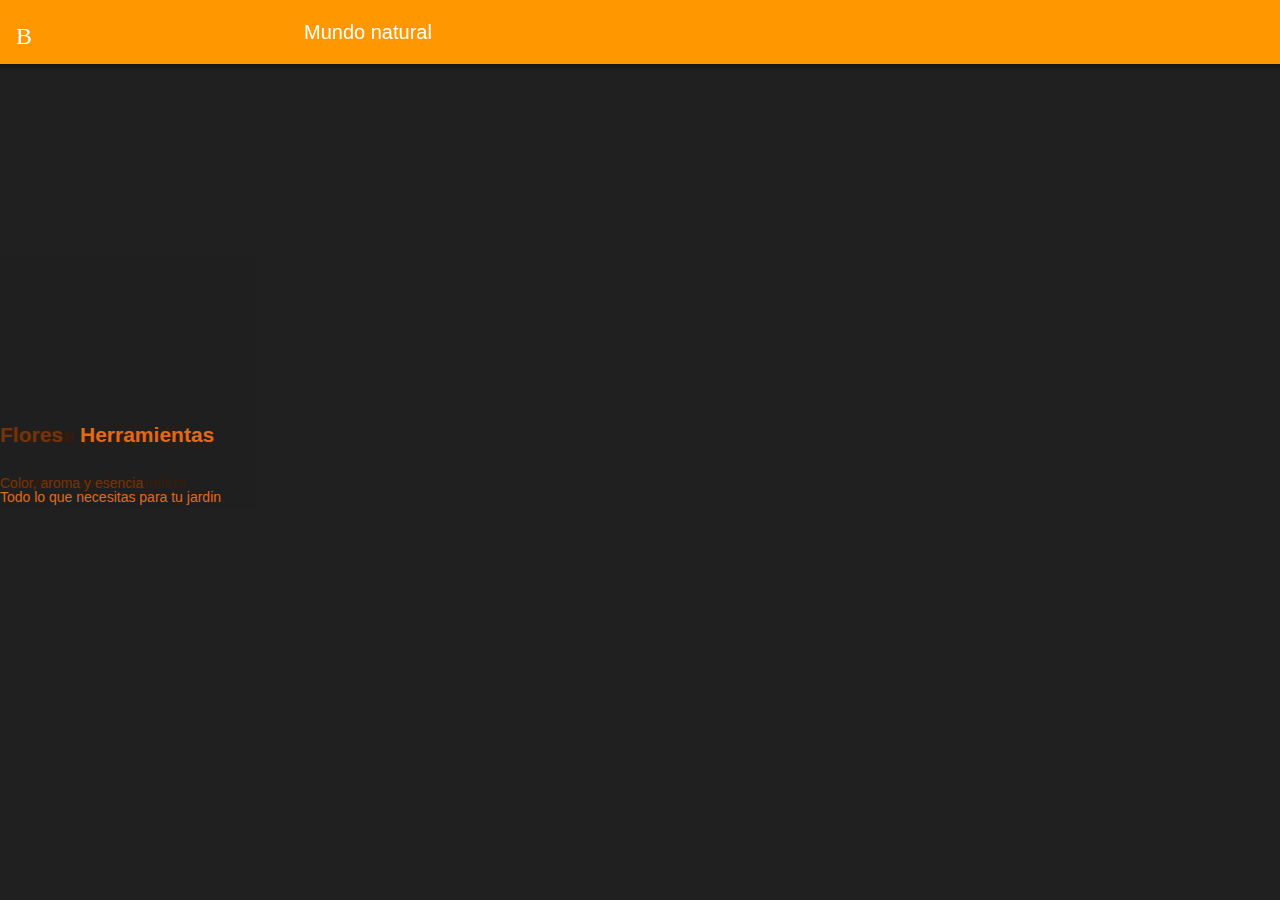
<file: examen__gislemcruz/index.html>
<head>
<meta charset="UTF-8">
<meta name="viewport" content="width=device-width, initial-scale=1.0">
<title>Examen2_app</title>
<link href="css/framework7.min.css" rel="stylesheet">
<link href="css/material-icons.css" rel="stylesheet">
<link href="css/f7-icons.css" rel="stylesheet">
<link href="https://cdnjs.cloudflare.com/ajax/libs/font-awesome/5.12.1/css/all.min.css" rel="stylesheet">
<link href="css/style.css" rel="stylesheet">
</head>
	
<body class="color-theme-orange">
    
    <div id="app">
      <!-- Statusbar overlay -->
      <div class="statusbar"></div>
      
      	<section class="panel panel-left panel-cover">
			<h3 class="block-title">Mundo natural</h3>
			<div class="block">
				<article class="list">
					<ul>s
						<li>
							<a href="/plants.html" class="item-link item-content panel-close">
								<div class="item-media">
									<i class="fab fa-pagelines"></i>
								</div>
								<div class="item-inner">
								  Plantas para jardin
								</div>
							</a>
						</li>
						<li>
							<a href="/flores.html" class="item-link item-content panel-close">
								<div class="item-media">
								<i class="fas fa-sun"></i> 
								</div>
								<div class="item-inner">
									Flores
								</div>
							</a>
						</li>
						<li>
				<li>
		
				 <a href="/herramientas-tabs.html" class="item-link item-content panel-close">
								<div class="item-media">
								 <i class="fas fa-screwdriver"></i>
								</div>
								<div class="item-inner">
									Herramientas para jardin
								</div>
							</a>
						</li>
			
				<li>
				 <a href=contacto.html class="item-link item-content panel-close">
								<div class="item-media">
								 <i class="fas fa-contacto"></i>
								</div>
								<div class="item-inner">
									contacto
								</div>
							</a>
						</li>
					</ul>
				</article>
				
			</div>
		</section>
      

      <div class="view view-main view-init">
        <!-- Initial Page, "data-name" contains page name -->
        <section data-name="home" class="page">

          <!-- Top Navbar -->
          <nav class="navbar">
            <div class="navbar-inner">
                <div class="left">
                	<a href="#" class="link panel-open" data-panel="left"><i class="material-icons">Bienvenidos</i></a>
                </div>
                <div class="title">Mundo natural</div>
            </div>
          </nav>

          <!-- Scrollable page content -->
          <div class="page-content">
            
              <!--<h2 class="block-title">Tìtulo de Contenido</h2>
              <div class="block block-strong">
                  <p>Texto de contenido</p>
              </div>-->
			  
              <article class="bg-plantas">
                <a href="/plants.html">
                      <div class="overlay"></div>
                      <div class="texto">
                          <h2>Plantas para jardin</h2>
                          <p> Tu conexión con la naturaleza</p>
                      </div> 
                </a>
              </article>
			  
              <article class="bg-flores">
				  <a href="/flores.html">
					  <div class="overlay"></div>
                      <div class="texto">
                          <h2>Flores</h2>
                          <p> Color, aroma y esencia</p>
                      </div>        
				  
              <article class="bg-herramientas">
				  <a href= "/herramientas-tabs.html">
                      <div class="overlay"></div>
                      <div class="texto">
                        <blockquote>
                          <blockquote>
                            <h2>Herramientas</h2>
                          </blockquote>
                        </blockquote>
                        <p> Todo lo que necesitas para tu jardin</p>
                      </div>        
              </article>
     
              
          </div><!-- /page-content -->
            
        </section>
          
          
      </div>
    </div>
    
    
    
    <article class="popup popup-confirm">
		
		<div class="view">
			<div class="page">
			  <div class="page-content">
					
					<div class="block">
					
						<div class="icon-done">
							<i class="material-icons">done</i>
						</div>
						
						<p> Estas haciendo el proceso para la compra de nuestros productos</p>
						
						<div class="row">
							<a href="/home/" class="link button button-fill btn-verde popup-close"> Gracias por tu orden</a>
							<a href="/plants/" class="link button btn-gris popup-close">Continuar la compra</a>
						</div>
						
				  	</div>
					
			  </div>
			</div>
	
	</article>
    
    
    <script src="js/framework7.min.js"></script>
    <script src="js/my-app.js"></script>
    
</body>
</html>
</file>
<file: examen__gislemcruz/css/material-icons.css>
@font-face {
  font-family: 'Material Icons';
  font-style: normal;
  font-weight: 400;
  src: url(../fonts/MaterialIcons-Regular.eot); /* For IE6-8 */
  src: local('../fonts/Material Icons'),
       local('../fonts/MaterialIcons-Regular'),
       url(../fonts/MaterialIcons-Regular.woff2) format('woff2'),
       url(../fonts/MaterialIcons-Regular.woff) format('woff'),
       url(../fonts/MaterialIcons-Regular.ttf) format('truetype');
}

.material-icons {
  font-family: 'Material Icons';
  font-weight: normal;
  font-style: normal;
  font-size: 24px;  /* Preferred icon size */
  display: inline-block;
  line-height: 1;
  text-transform: none;
  letter-spacing: normal;
  word-wrap: normal;
  white-space: nowrap;
  direction: ltr;
  -webkit-font-smoothing: antialiased;
  text-rendering: optimizeLegibility;
  -moz-osx-font-smoothing: grayscale;
  font-feature-settings: 'liga';
}
</file>
<file: examen__gislemcruz/css/f7-icons.css>
@font-face {
  font-family: 'Framework7 Icons';
  font-style: normal;
  font-weight: 400;
  src: url("../fonts/Framework7Icons-Regular.eot");
  src: url("../fonts/Framework7Icons-Regular.woff2") format("woff2"),
       url("../fonts/Framework7Icons-Regular.woff") format("woff"),
       url("../fonts/Framework7Icons-Regular.ttf") format("truetype");
}

.f7-icons {
  font-family: 'Framework7 Icons';
  font-weight: normal;
  font-style: normal;
  font-size: 25px;
  line-height: 1;
  letter-spacing: normal;
  text-transform: none;
  display: inline-block;
  white-space: nowrap;
  word-wrap: normal;
  direction: ltr;
  -webkit-font-smoothing: antialiased;
  text-rendering: optimizeLegibility;
  -moz-osx-font-smoothing: grayscale;
  -webkit-font-feature-settings: "liga";
  -moz-font-feature-settings: "liga=1";
  -moz-font-feature-settings: "liga";
  font-feature-settings: "liga";
  text-align: center;
}
</file>
<file: examen__gislemcruz/css/style.css>
p{
    margin: 5px 0;
}
.bienvenidos{
    position: relative;
    text-align: center;
    color: #a2a2a2;
    padding: 15% 0;
}
.bienvenidos h2{
    color: #fff;
    font-size: 30px;
    margin-bottom: 4px;
    margin-top: 0;
}
.bg-plantas{
    background-image: url("../img/categoria_plantas.jpg");
    background-size: cover;
    background-position: center;
    background-repeat: no-repeat;
}
.overlay{
    position: absolute;
    width: 100%;
    height: 100%;
    top:0;
    background-color: rgba(0,0,0,0.50);
}
.texto{
    position: absolute;
    width: 100%;
    height: 100%;
    top:0;
    display: grid;
    align-content: center;
}
.bg-flores{
    background-image: url("../img/categoria_flores.jpg");
    background-size: cover;
    background-position: center;
    background-repeat: no-repeat;
}
.bg-herramientas{
    background-image: url("../img/categoria_herramientas.jpg");
    background-size: cover;
    background-position: center;
    background-repeat: no-repeat;
}
.bg-dys{
    background-image: url("../img/categoria_dys.jpg");
    background-size: cover;
    background-position: center;
    background-repeat: no-repeat;
}
.img-fluid{
    max-width: 100%;
}
.list-menu img{
    width: 100px;
}

.hero-plants{
    background-image: url("../../app_examen/img/categoria_plantas.jpg");
    background-size: cover;
    background-position: center;
    background-repeat: no-repeat;
    padding: 20% 0;
    text-align: center;
    position: relative;
}
.hero-plants h2{
    font-size: 34px;
    font-weight: 600;
    color: #E4CEAC;
    margin-bottom: 0;
}
.hero-plants p{
    font-size: 12px;
    font-weight: 300;
    color: #E4CEAC;
}

.list-menu{
    margin-top: 0 !important;
    color: #C7C7C7;
    font-size: 14px !important;
}
.list-menu .item-header{
    color: #827B76;
    font-weight: 600 !important;
    font-size: 20px !important;
    margin-bottom: 2px;
}
.list-menu .item-footer{
    color: #1AA575 !important;
    font-weight: 400 !important;
    margin: 2px 0;
}


.hero-flores{
    background-image: url("../img/categoria_flores.jpg");
    background-size: cover;
    background-position: center;
    background-repeat: no-repeat;
    padding: 20% 0;
    text-align: center;
    position: relative;
}
.hero-flores h2{
    font-size: 34px !important;
    color: #fff !important;
    font-weight: 600 !important;
}
.hero-flores p{
    font-size: 14px !important;
    color: #fff !important;
    font-weight: 300 !important;
}
.overlay-flores{
    background-color: rgba(198,180,150,0.95);
}

.card-herramientas{
    background-color: #f3f3f3;
    padding: 10px;
}
.card-header h3{
    color: #5C5C5E !important;
    font-size: 16px !important;
    margin: 0;
}
.card-content{
    text-align: center;
}
.card-content img{
    width: 120px;
    margin: 0 auto;
}
.card-footer{
    color: #0d9f67 !important;
    font-weight: 400 !important;
}

.img-center{
	margin: 20px auto;
	display: block
}
.titulo{
	font-size: 16px;
	color: #5C5C5E !important;
	font-weight: 600;
}
.precio{
	font-size: 16px;
	color: #0d9f67 !important;
	text-align: right;
	font-weight: 600;
}
.contenido{
	font-size: 14px;
	color: #5C5C5E;
	margin: 30px 0;
}
.button{
	margin-bottom: 5px !important;
	text-transform: inherit !important;
}
.btn-verde{
	background-color: #0d9f67 !important;
	color: #fff !important;
	display: block !important;
	text-align: center;
	width: 100%;
	border-radius: 0 !important;
}
.btn-gris{
	background-color: #fff !important;
	color: #5C5C5E !important;
	display: block !important;
	text-align: center;
	width: 100%;
	border-radius: 0 !important;
	border:1px solid #ccc !important;
}

.navbar,
.toolbar{
	background-color: #E16A19;
}
.navbar a,
.toolbar a{
	color: #fff !important;
}
a{
	color: #E16A19 !important;
}

.swiper-wrapper img{
	width: 150px;
	margin: 20px auto;
	display: block;
}


.popup-confirm{
	color: #ccc;
	text-align: center;
}
.icon-done{
	width: 150px;
	height: 150px;
	line-height: 150px;
	border-radius: 100%;
	background-color: #c9f4c9;
	color: #fff;
	text-align: center;
	margin: auto;
	display: block;
}
.icon-done i{
	font-size: 60px;
}
</file>
